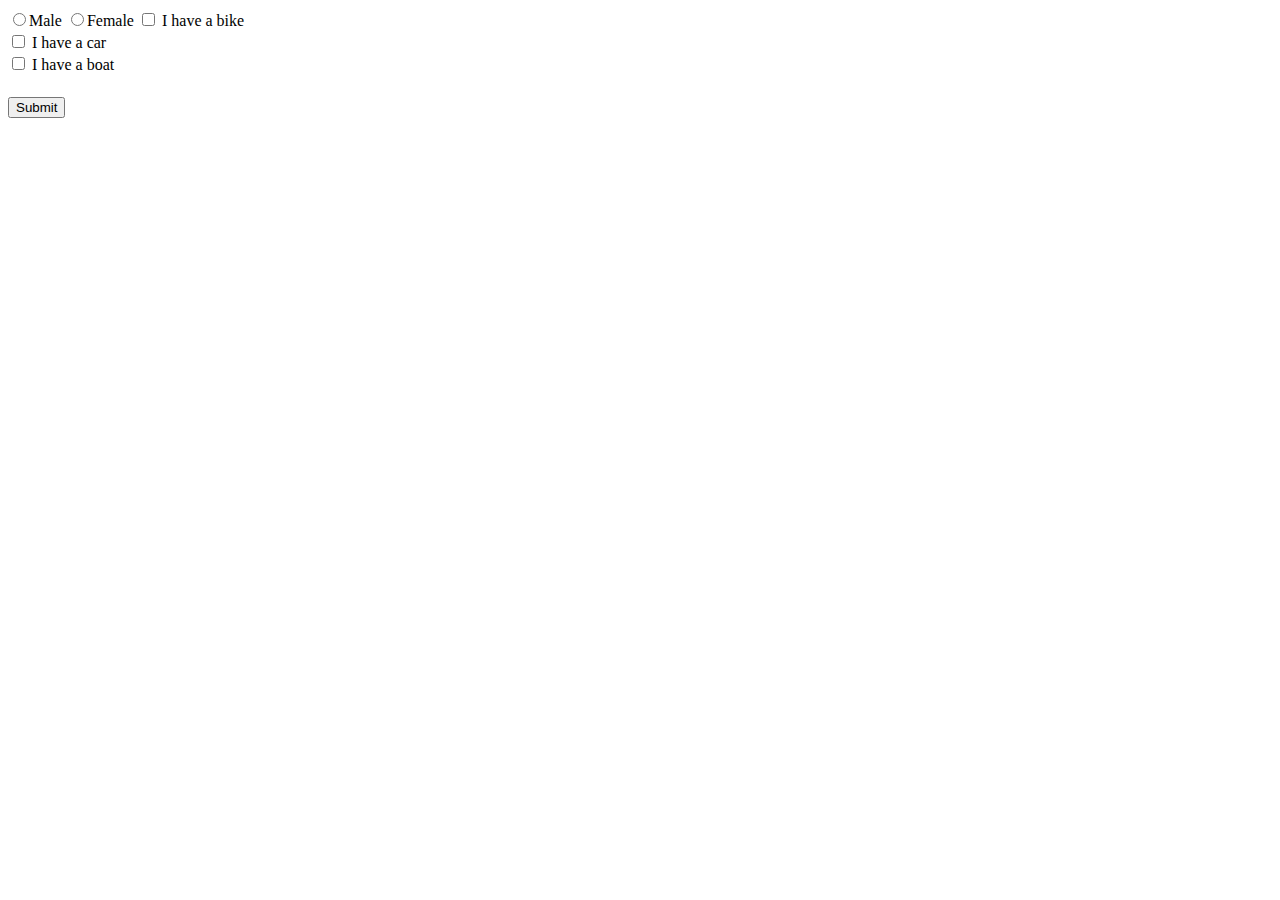
<file: 28-11-2022/Forms/index.html>
<!DOCTYPE html>
<html lang="en">
<head>
    <meta charset="UTF-8">
    <meta name="viewport" content="width=device-width, initial-scale=1.0">
    <meta http-equiv="X-UA-Compatible" content="ie=edge">
    <title>Document</title>
    <link rel="stylesheet" href="style.css">
</head>
<body>
    <form action="#">
        <!-- <label for="fname">Country Code: <input type="number" placeholder="+92" name="fname"></label>
        <br>
        <label for="fname">Country Code: <input type="number" placeholder="+92" name="fname"></label>
        <br>
        <label for="fname">Country Code: <input type="number" placeholder="+92" name="fname"></label>
        <br>
        <label for="fname">Country Code: <input type="number" placeholder="+92" name="fname"></label> -->
<!-- 
<input type="text" placeholder="Last Name">
<input type="email" placeholder="E-mail">
<input type="number" placeholder="Contact Number">
<button>Submit</button> -->
<label for=""><input id="male" type="radio" name="gender" >Male</label>
<label for=""><input id="female" type="radio" name="gender" >Female</label>

<form action="#">
    <!-- <p>Please select your favorite Web language:</p>
    <input type="radio" id="html" name="fav_language" value="HTML">
    <label for="html">HTML</label><br>
    <input type="radio" id="css" name="fav_language" value="CSS">
    <label for="css">CSS</label><br>
    <input type="radio" id="javascript" name="fav_language" value="JavaScript">
    <label for="javascript">JavaScript</label> -->

  <input type="checkbox" id="vehicle1" name="vehicle1" value="Bike">
  <label for="vehicle1"> I have a bike</label><br>
  <input type="checkbox" id="vehicle2" name="vehicle1" value="Car">
  <label for="vehicle2"> I have a car</label><br>
  <input type="checkbox" id="vehicle3" name="vehicle1" value="Boat">
  <label for="vehicle3"> I have a boat</label><br><br>
  <input type="submit" value="Submit">
    </form>
</body>
</html>
</file>
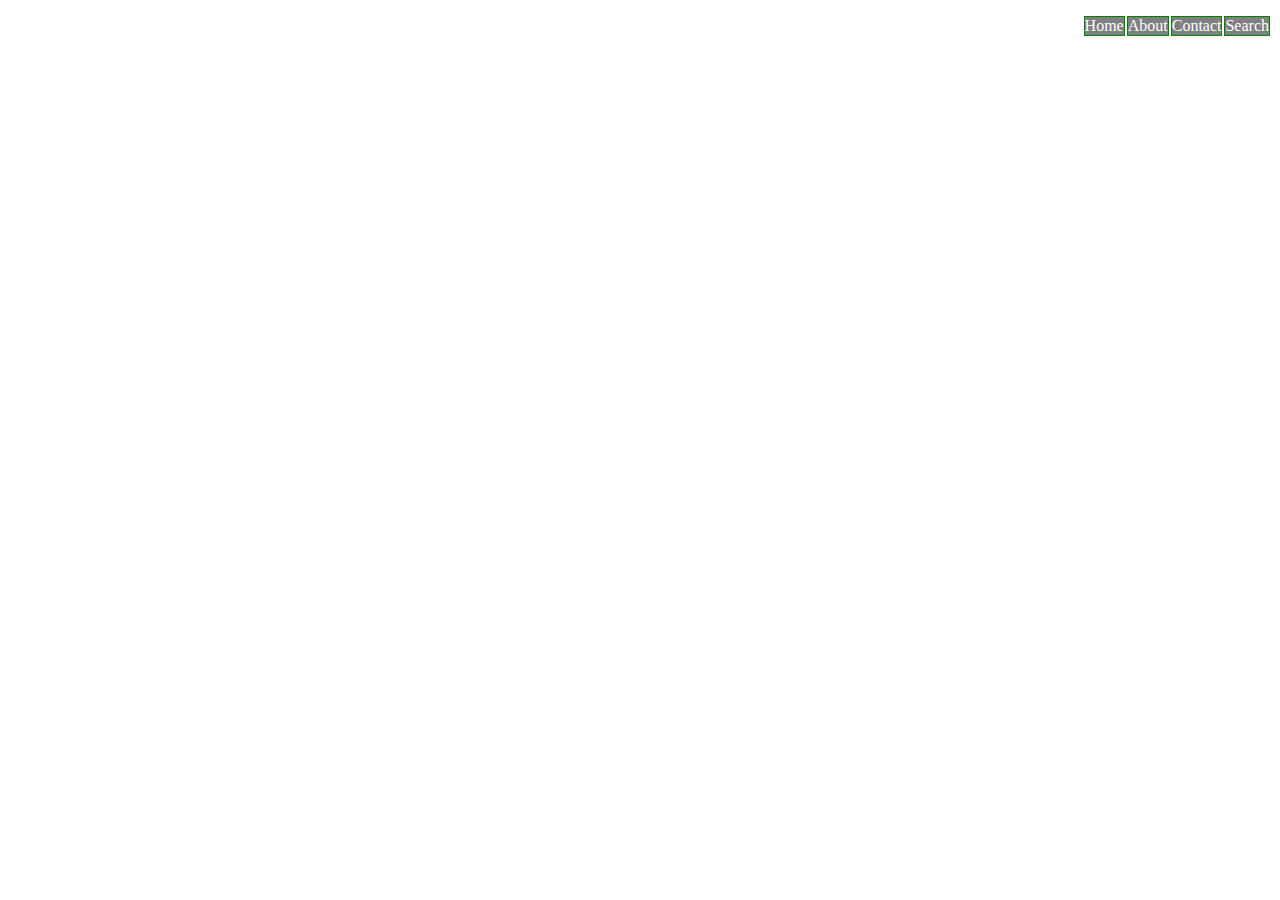
<file: 28-11-2022/Semantic Markup/index.htm>
<!DOCTYPE html>
<html lang="en">
<head>
    <meta charset="UTF-8">
    <meta name="viewport" content="width=device-width, initial-scale=1.0">
    <meta http-equiv="X-UA-Compatible" content="ie=edge">
    <title>Document</title>
    <link rel="stylesheet" href="style.css">
   
</head>
<body>
    <!-- <p>This is my <time>time</time>time</p> -->
    <!-- <p>Open from <time>10:00</time> to <time>21:00</time> every weekday.</p> -->
<nav>
    <ul>
        <li><i class="fa-duotone fa-house-user"></i>Home</li>
        <li>About</li>
        <li>Contact</li>
        <li>Search</li>
    </ul>
    </nav>
</body>
</html>
</file>
<file: 28-11-2022/Forms/style.css>
input{
    /* display: block; */
    margin-top: 5px;
}
button{
    
}
</file>
<file: 28-11-2022/Semantic Markup/style.css>
/* .mark{
    background-color: blue;
} */

li{
    list-style-type: none;
    display: inline;
    border: 1px solid green;
    margin-right: 2px;
    background-color: gray;
    color: white;
}
li:hover{
    background-color: black;

}
ul{
    display: flex;
    justify-content: flex-end;
}
</file>
